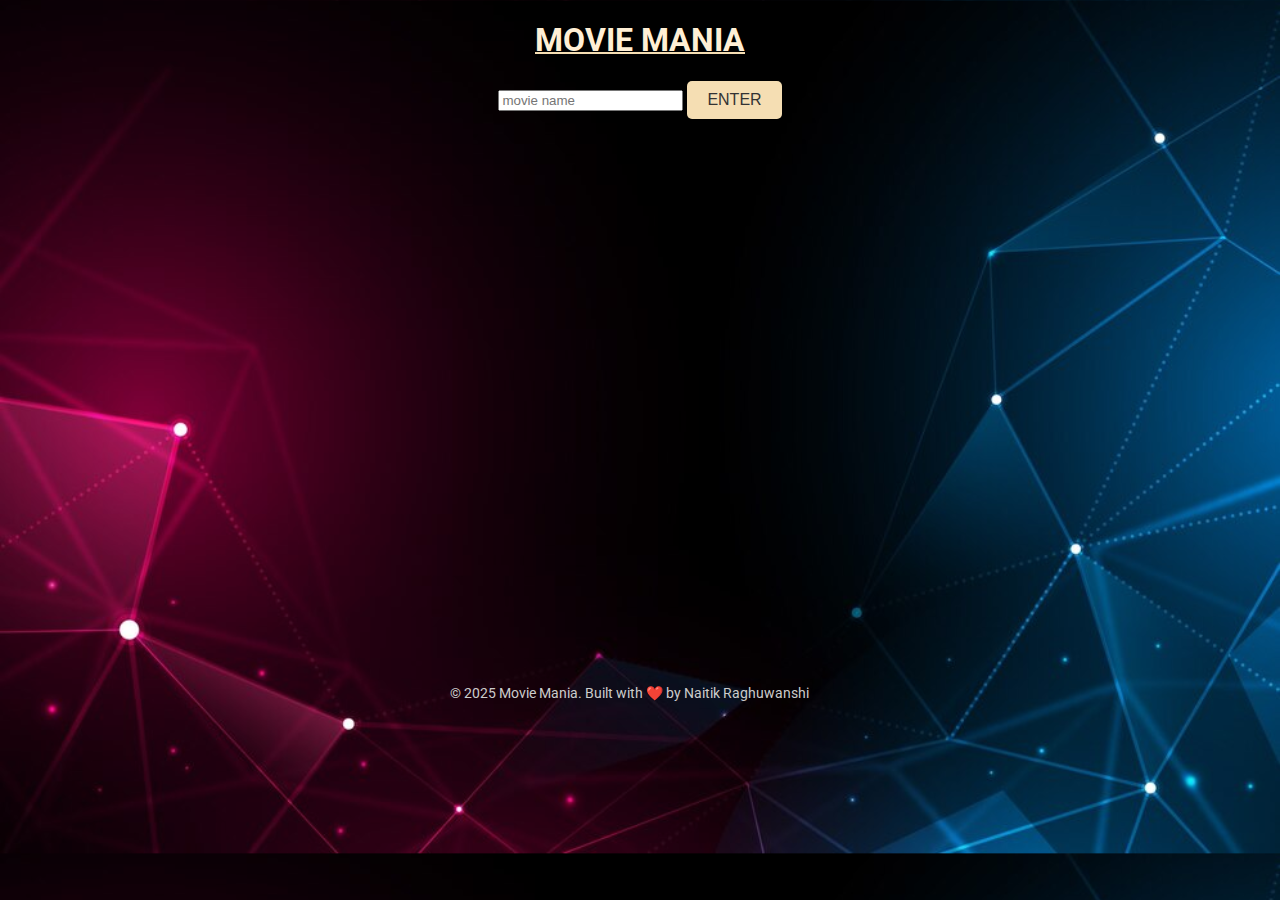
<file: index.html>
<!DOCTYPE html>
<html lang="en">
<head>
    <meta charset="UTF-8">
    <meta name="viewport" content="width=device-width, initial-scale=1.0">
    <title>project 1</title>

    <link rel="stylesheet" href="style.css">
    <link href="https://fonts.googleapis.com/css2?family=Roboto:wght@400;700&display=swap" rel="stylesheet">

</head>
<body>

    <h1>MOVIE MANIA</h1>
    <input placeholder="movie name">
    <button>ENTER</button>
    <div id="badadiv">
        <h3></h3>
        <h4></h4>
    </div>

  <footer class="footer">
    <p>&copy; 2025 Movie Mania. Built with ❤️ by Naitik Raghuwanshi</p>
  </footer>
    <script src="script.js"></script>
</body>
</html>
</file>
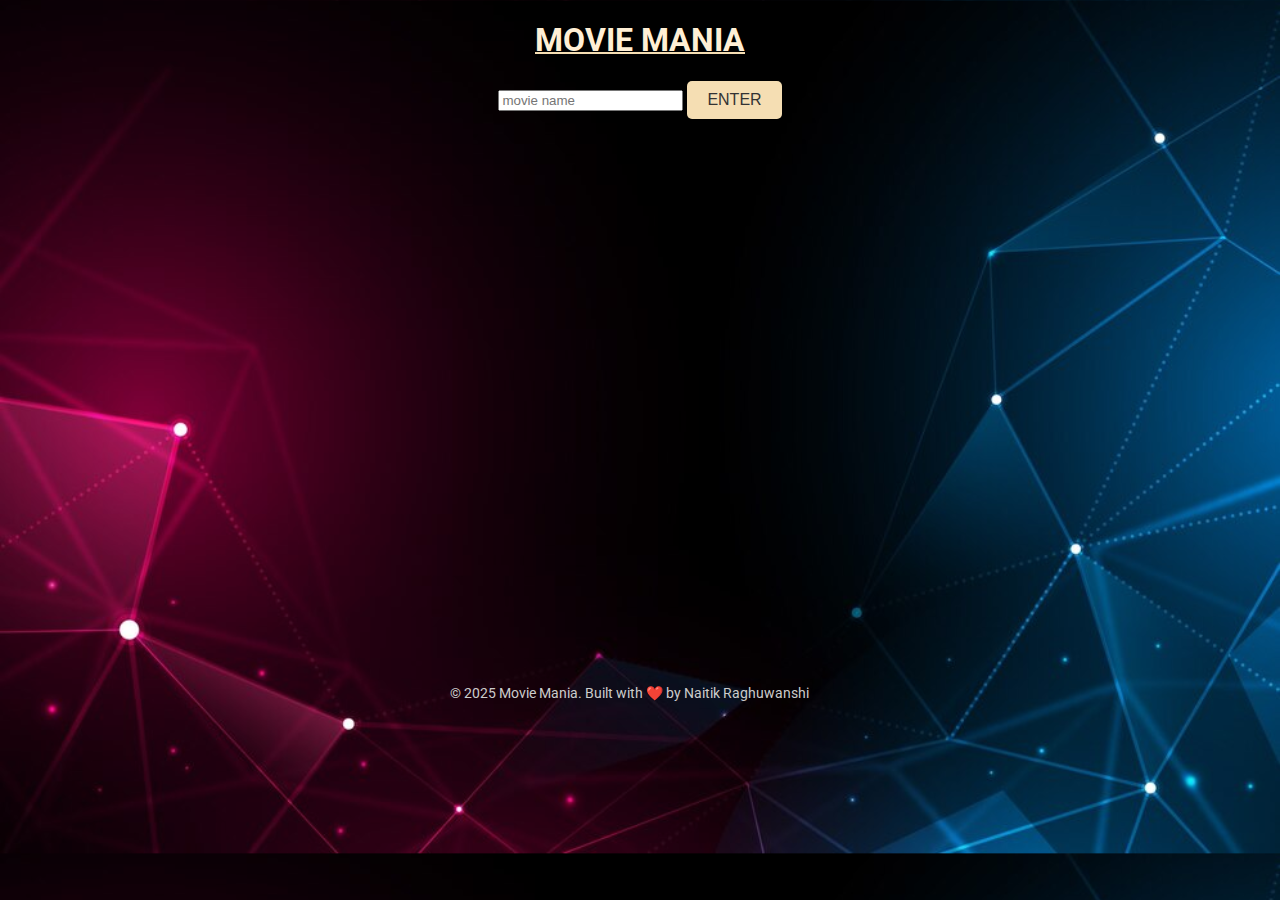
<file: Movie mania.html>
<!DOCTYPE html>
<html lang="en">
<head>
    <meta charset="UTF-8">
    <meta name="viewport" content="width=device-width, initial-scale=1.0">
    <title>project 1</title>

    <link rel="stylesheet" href="Movie mania.css">
    <link href="https://fonts.googleapis.com/css2?family=Roboto:wght@400;700&display=swap" rel="stylesheet">

</head>
<body>

    <h1>MOVIE MANIA</h1>
    <input placeholder="movie name">
    <button>ENTER</button>
    <div id="badadiv">
        <h3></h3>
        <h4></h4>
    </div>
    
  <footer class="footer">
    <p>&copy; 2025 Movie Mania. Built with ❤️ by Naitik Raghuwanshi</p>
  </footer>
    <script src="Movie mania.js"></script>
</body>
</html>
</file>
<file: style.css>
body {
    text-align: center;
    background-image: url(pro_1bg.jpg);
    background-size: cover;
    font-family: "Roboto", sans-serif;
    position: relative; 
}


h1 {
    color: #ffefd5; 
    font-weight: bolder;
    text-decoration: underline wheat;
    text-decoration-thickness: 2px;
}

#badadiv {
    display: flex;
    /* border: 2px solid  ; */
    flex-wrap: wrap;
    padding: 20px;
    justify-content: center;
    margin-bottom: 50vh;
}

.cardcss {
    background-color: #f8f9fa;
    border: 1px solid #ddd;
    border-radius: 8px;
    padding: 10px;
    margin: 15px;
    width: 200px;
    text-align: center;
    box-shadow: 0 4px 6px rgba(0, 0, 0, 0.1);
    transition: transform 0.2s, box-shadow 0.2s;
}

.cardcss img {
    width: 100%;
    height: auto;
    border-radius: 5px;
}

.cardcss h3 {
    font-size: 18px;
    margin: 10px 0;
}

.cardcss p {
    font-size: 14px;
    color: #333; 
}

.cardcss:hover {
    transform: scale(1.05); 
    box-shadow: 0 8px 12px rgba(0, 0, 0, 0.2);
}

button {
    background-color: wheat;
    color: #333;
    border: none;
    padding: 10px 20px;
    border-radius: 5px;
    font-size: 16px;
    cursor:pointer ;
    transition: background-color  0.3s;
}

button:hover {
    background-color: #ffdd99;
}

  .footer {
    text-align: center;
    padding: 20px;
    /* background: #121212; */
    color: #ccc;
    font-size: 14px;
    width: 94vw;
  }
  
  .footer p a {
    color: #ffcc00;
    text-decoration: none;
  }

@media (max-width: 768px) {
    #badadiv {
        flex-direction: column; 
        align-items: center;
    }
    
    .cardcss {
        width: 90%; 
    }
}
</file>
<file: Movie mania.css>
body {
    text-align: center;
    background-image: url(pro_1bg.jpg);
    background-size: cover;
    font-family: "Roboto", sans-serif;
    position: relative; 
}


h1 {
    color: #ffefd5; 
    font-weight: bolder;
    text-decoration: underline wheat;
    text-decoration-thickness: 2px;
}

#badadiv {
    display: flex;
    /* border: 2px solid  ; */
    flex-wrap: wrap;
    padding: 20px;
    justify-content: center;
    margin-bottom: 50vh;
}

.cardcss {
    background-color: #f8f9fa;
    border: 1px solid #ddd;
    border-radius: 8px;
    padding: 10px;
    margin: 15px;
    width: 200px;
    text-align: center;
    box-shadow: 0 4px 6px rgba(0, 0, 0, 0.1);
    transition: transform 0.2s, box-shadow 0.2s;
}

.cardcss img {
    width: 100%;
    height: auto;
    border-radius: 5px;
}

.cardcss h3 {
    font-size: 18px;
    margin: 10px 0;
}

.cardcss p {
    font-size: 14px;
    color: #333; 
}

.cardcss:hover {
    transform: scale(1.05); 
    box-shadow: 0 8px 12px rgba(0, 0, 0, 0.2);
}

button {
    background-color: wheat;
    color: #333;
    border: none;
    padding: 10px 20px;
    border-radius: 5px;
    font-size: 16px;
    cursor:pointer ;
    transition: background-color  0.3s;
}

button:hover {
    background-color: #ffdd99;
}

  .footer {
    text-align: center;
    padding: 20px;
    /* background: #121212; */
    color: #ccc;
    font-size: 14px;
    width: 94vw;
  }
  
  .footer p a {
    color: #ffcc00;
    text-decoration: none;
  }

@media (max-width: 768px) {
    #badadiv {
        flex-direction: column; 
        align-items: center;
    }
    
    .cardcss {
        width: 90%; 
    }
}
</file>
